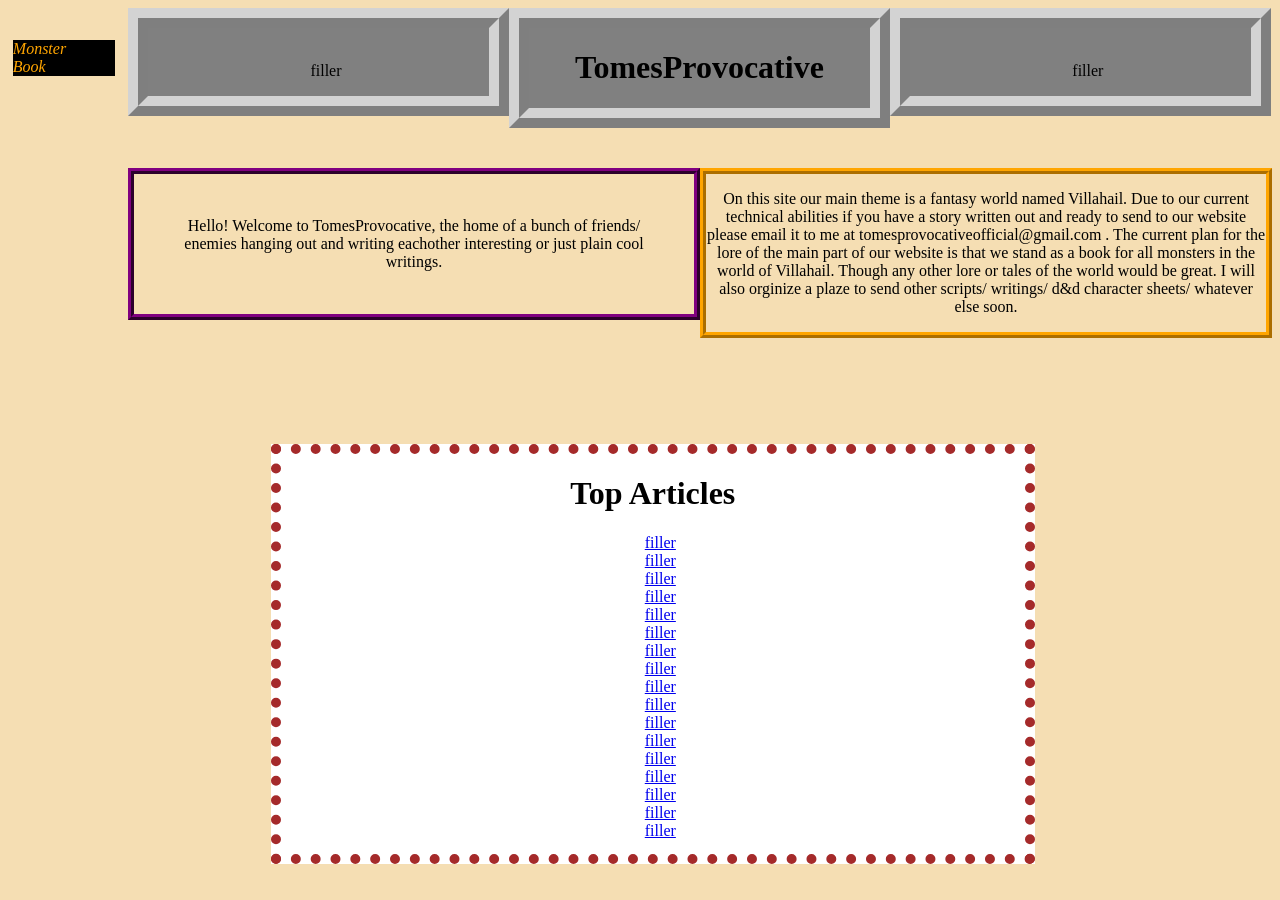
<file: index.html>
<!DOCTYPE html>
<html lang="en">
<head>
    <title>tomesprovocativehome</title>
    <link rel="stylesheet" href="forindex.css">
</head>
<body>
    <header>
        <div class="topheader">
            <div class="topheader3rd">
               <br>
               <ul>
                    <li>filler</li>
                </ul>
             </div>
            <div class="topheader3rd">
                <h1>
                    TomesProvocative
                </h1>
             </div>
            <div class="topheader3rd">
                <br>
                <ul>
                    <li>filler</li>
                </ul>
            </div>
    </div>
    </header>
    <article>
        <br>
        <br>
        <div class="description">
            <p>
                Hello! Welcome to TomesProvocative, the home of a bunch of 
                friends/ enemies hanging out and writing eachother interesting
                or just plain cool writings.
            </p>
        </div>
        <div class="explanation">
                <p>
                    On this site our main theme is a fantasy world named
                    Villahail. Due to our current technical abilities
                    if you have a story written out and ready to send
                    to our website please email it to me at 
                    <email>tomesprovocativeofficial@gmail.com</email>
                    . The current plan for the lore of the main part of our 
                    website is that we stand as a book for all monsters in 
                    the world of Villahail. Though any other lore or tales of the
                    world would be great. I will also orginize a plaze to send
                    other scripts/ writings/ d&d character sheets/ whatever else 
                    soon.
                </p>
            </div>
    </article>
    <div class="sidebar">
        <label><a href="monsterbook.html">Monster Book</a></label>
    </div>
    <div id="starArticles">
        <h1>Top Articles</h1>
        <ul>
            <li><a href="filler">filler</a></li>
            <li><a href="filler">filler</a></li>
            <li><a href="filler">filler</a></li>
            <li><a href="filler">filler</a></li>
            <li><a href="filler">filler</a></li>
            <li><a href="filler">filler</a></li>
            <li><a href="filler">filler</a></li>
            <li><a href="filler">filler</a></li>
            <li><a href="filler">filler</a></li>
            <li><a href="filler">filler</a></li>
            <li><a href="filler">filler</a></li>
            <li><a href="filler">filler</a></li>
            <li><a href="filler">filler</a></li>
            <li><a href="filler">filler</a></li>
            <li><a href="filler">filler</a></li>
            <li><a href="filler">filler</a></li>
            <li><a href="filler">filler</a></li>
        </ul>
    </div>


    <script src="forindex.js"></script>
</body>
</html>
</file>
<file: forindex.css>
#placeholder {}
body {
    background: wheat;
    margin-left: 10%;
}
#starArticles {
    margin-top: 400px;
    background: white; 
    width: 65%;
    height: 400px;
    border: 10px dotted brown;
    margin-left: 12.5%;
    text-align: center;
}
ul li {
    list-style: none;
    margin-right: 25px;
}
.topheader3rd {
    background-color: gray;
    text-align: center;
    width: 33.3%;
    float: left;
    padding: 0;
    list-style: none;
    box-sizing: border-box;
    border: 20px lightgray ridge;
}

.description {
    float: left;
    text-align: center;
    width: 50%;
    margin-top: 40px;
    border: purple ridge 6px;
    box-sizing: border-box;
    padding: 27px;
}
.explanation {
    float: left;
    text-align: center;
    width: 50%;
    margin-top: 40px;
    border: orange ridge 6px;
    box-sizing: border-box;
}
.sidebar {
    background: black;
    padding-right: 3%; 
    top: 40px;
    left: 1% ;
    width: 5%;
    position: absolute;
}
.sidebar a {
    font-style: italic;
    color: orange;
    text-decoration: initial;
}
</file>
